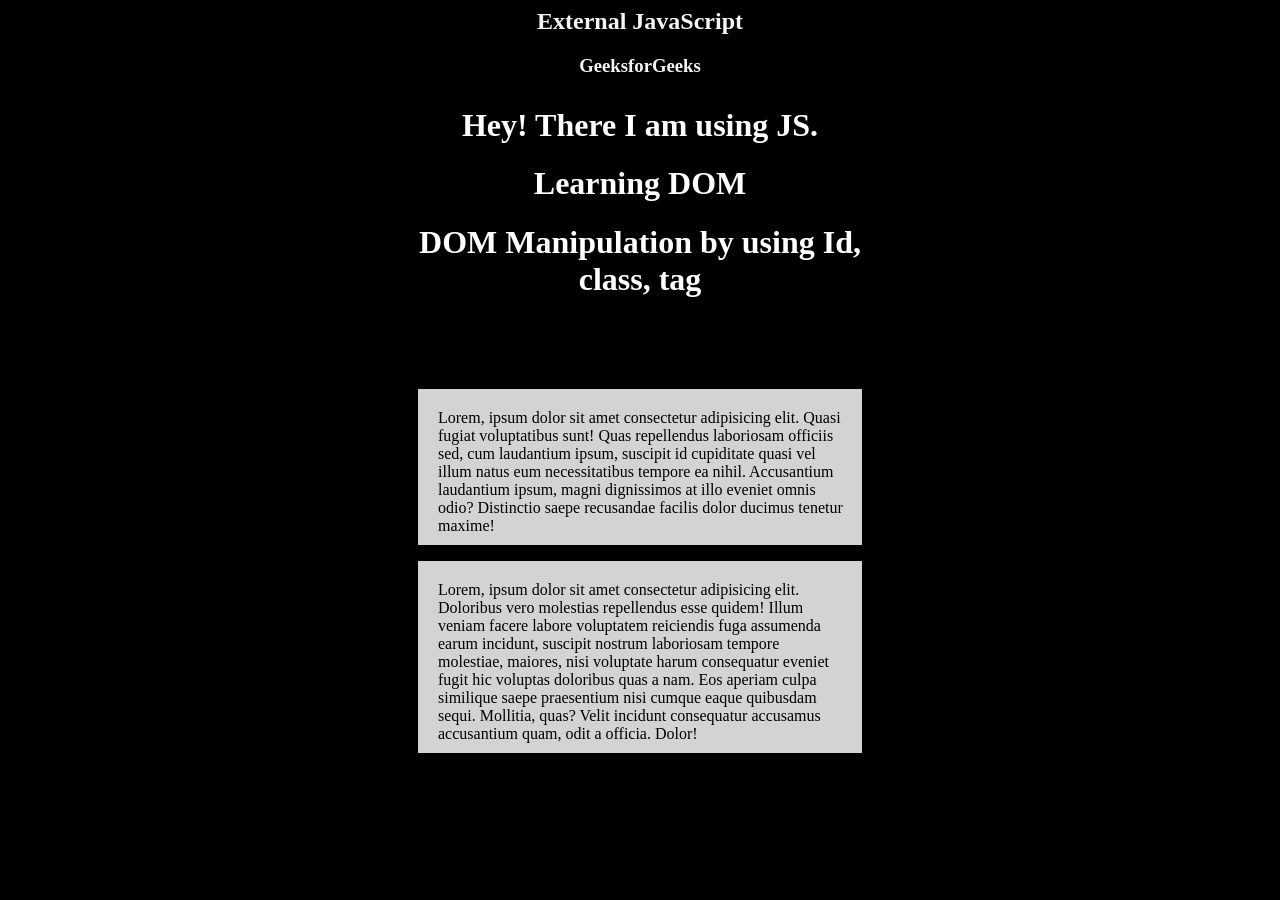
<file: FrontEnd/javascript/JS/DOM/DOM_html.html>
<html>
<head>
    <!--<script src="script.js" defer></script> External JavaScript using script tag and head tag ke andar javascript add karne se browser pehle javascript ko download kar lega then HTML and CSS ko download karega jisse website (frontend) load hone mein thoda time lag sakta hai jisse user ko der me dikh sakti hai website isiliye website ko fast render karane ke liye humein hamesha javascript ko body tag ke end me hi add karna chahiye jisse HTML and CSS pehle load ho jaaye and website user ko dikh jaaye pehle then javascript load ho isse user experience achcha rahega.-->
    <script src="./script2.js" defer></script>
    <link rel="stylesheet" href="./DOM_Css.css">
</head>
<body>
    <h2>
        External JavaScript
    </h2>
    <h3 id="demo" style="color:green;">
        GeeksforGeeks
    </h3>
    <!---<button type="button" onclick="myFun()">
        Click Here
    </button>
    <button onclick="alert('Hello Foks!')">Click Me</button> Inline javascript using event handler attributes
    <script src="script.js"></script> -> aise humein end me javascript ko add karna chahiye jisse website fast load ho aur user experience achcha rahe.-->
    <div>
<h1 class="heading">Hey! There I am using JS.</h1>
<h1 class="heading">Learning DOM</h1>
<h1 class="heading">DOM Manipulation by using Id, class, tag</h1>
<br><br><br>
<p>Lorem, ipsum dolor sit amet consectetur adipisicing elit. Quasi fugiat voluptatibus sunt! Quas repellendus laboriosam officiis sed, cum laudantium ipsum, suscipit id cupiditate quasi vel illum natus eum necessitatibus tempore ea nihil. Accusantium laudantium ipsum, magni dignissimos at illo eveniet omnis odio? Distinctio saepe recusandae facilis dolor ducimus tenetur maxime!</p>
<p>Lorem, ipsum dolor sit amet consectetur adipisicing elit. Doloribus vero molestias repellendus esse quidem! Illum veniam facere labore voluptatem reiciendis fuga assumenda earum incidunt, suscipit nostrum laboriosam tempore molestiae, maiores, nisi voluptate harum consequatur eveniet fugit hic voluptas doloribus quas a nam. Eos aperiam culpa similique saepe praesentium nisi cumque eaque quibusdam sequi. Mollitia, quas? Velit incidunt consequatur accusamus accusantium quam, odit a officia. Dolor!</p>
</div>
</body>
</html>
</file>
<file: FrontEnd/javascript/JS/DOM/DOM_Css.css>
.heading{
    color: white;
    background-color: black;
    text-align: center;
}
div{
    margin: 30px 410px 0px 410px;
}
#demo, h2{
    color: whitesmoke !important;
    text-align: center;
}
p{
    background-color: lightgray;
    color: black;
    padding: 20px 17px 10px 20px;
}
body{
    background-color: black;
}
</file>
